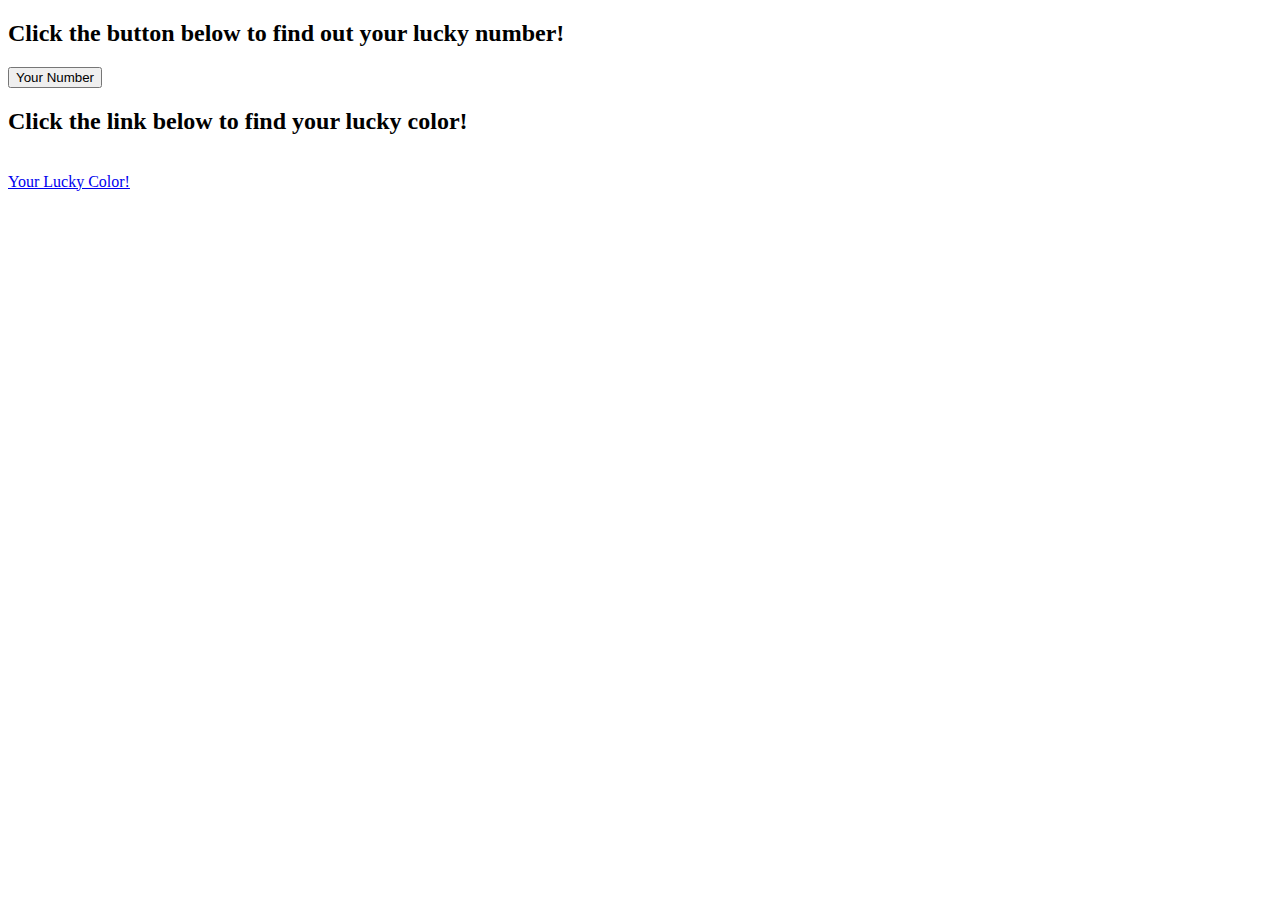
<file: index.html>
<!DOCTYPE html>




<html>


<head>


	<title>Your Lucky Number</title>


</head>


<body>


	<h2> Click the button below to find out your lucky number! </h2>


	<button onclick="myFunction()">Your Number</button>



<p id="demo"></p>



<script>


function myFunction() {


 document.getElementById("demo").innerHTML = Math.floor((Math.random() * 100) + 1) ;


}
</script>
<h2> Click the link below to find your lucky color! </h2>
<br>

<a href="index2.html">Your Lucky Color!</a>

</body>

</html>
</file>
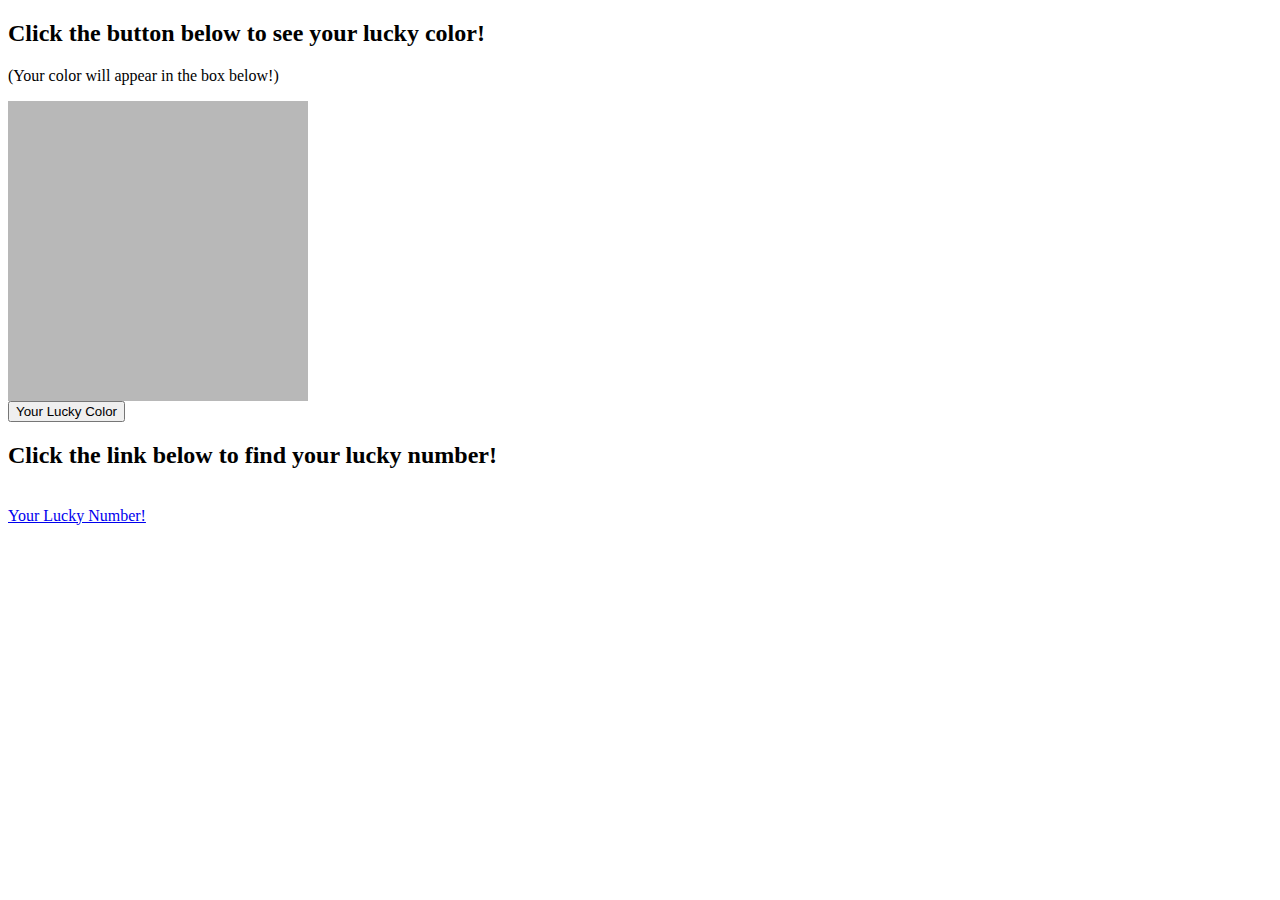
<file: index2.html>
<!DOCTYPE html>
<html>
<head>
	<title>Your Lucky Color</title>
</head>
<body>
<script> function getRandomColor() {
  var letters = '0123456789ABCDEF';
  var color = '#';
  for (var i = 0; i < 6; i++) {
    color += letters[Math.floor(Math.random() * 16)];
  }
  return color;
}

function setRandomColor() {
  $("#colorpad").css("background-color", getRandomColor());
}
</script>
<h2> Click the button below to see your lucky color! </h2>
<p> (Your color will appear in the box below!) </p>
<script src="https://ajax.googleapis.com/ajax/libs/jquery/2.1.1/jquery.min.js"></script>
<div id="colorpad" style="width:300px;height:300px;background-color:#b8b8b8">

</div>
<button onclick="setRandomColor()">Your Lucky Color</button>

<h2> Click the link below to find your lucky number! </h2>
<br>
<a href="index.html">Your Lucky Number!</a>

</body>
</html>
</file>
